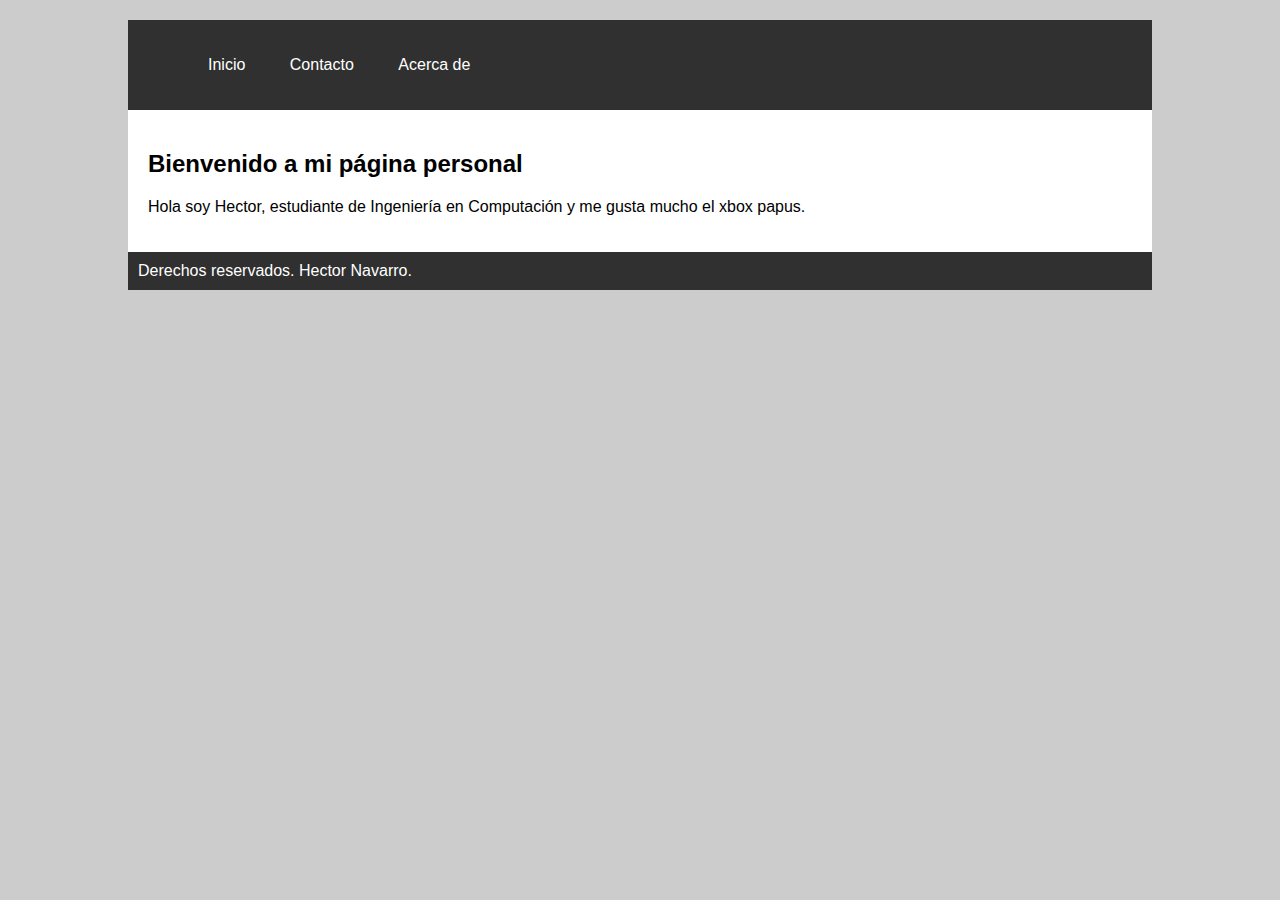
<file: index.html>
<!DOCTYPE html>
<html lang="es">
<head>
	<title>Maquetado Sencillo</title>
	<meta charset="utf-8">
	<link rel="stylesheet" type="text/css" href="estilos.css">
</head>

<!--
Etiquetas de maquetado
<header> define un contenedor para el encabezado de la página
<main> definde el contenedor principal de la página
<footer> define el contenedor para el pie de la pagina

-->
<body>
<header>
	<ul>
		<li>
			<a href="#">Inicio</a>
			<a href="#">Contacto</a>
			<a href="#">Acerca de</a>
		</li>
	</ul>
</header>

<main>
	<h2>Bienvenido a mi página personal</h2>
	<p>
	Hola soy Hector, estudiante de Ingeniería en Computación y me gusta mucho el xbox
	papus.
	</p>
</main>

<footer>
	Derechos reservados. Hector Navarro.
</footer>
</body>
</html>
</file>
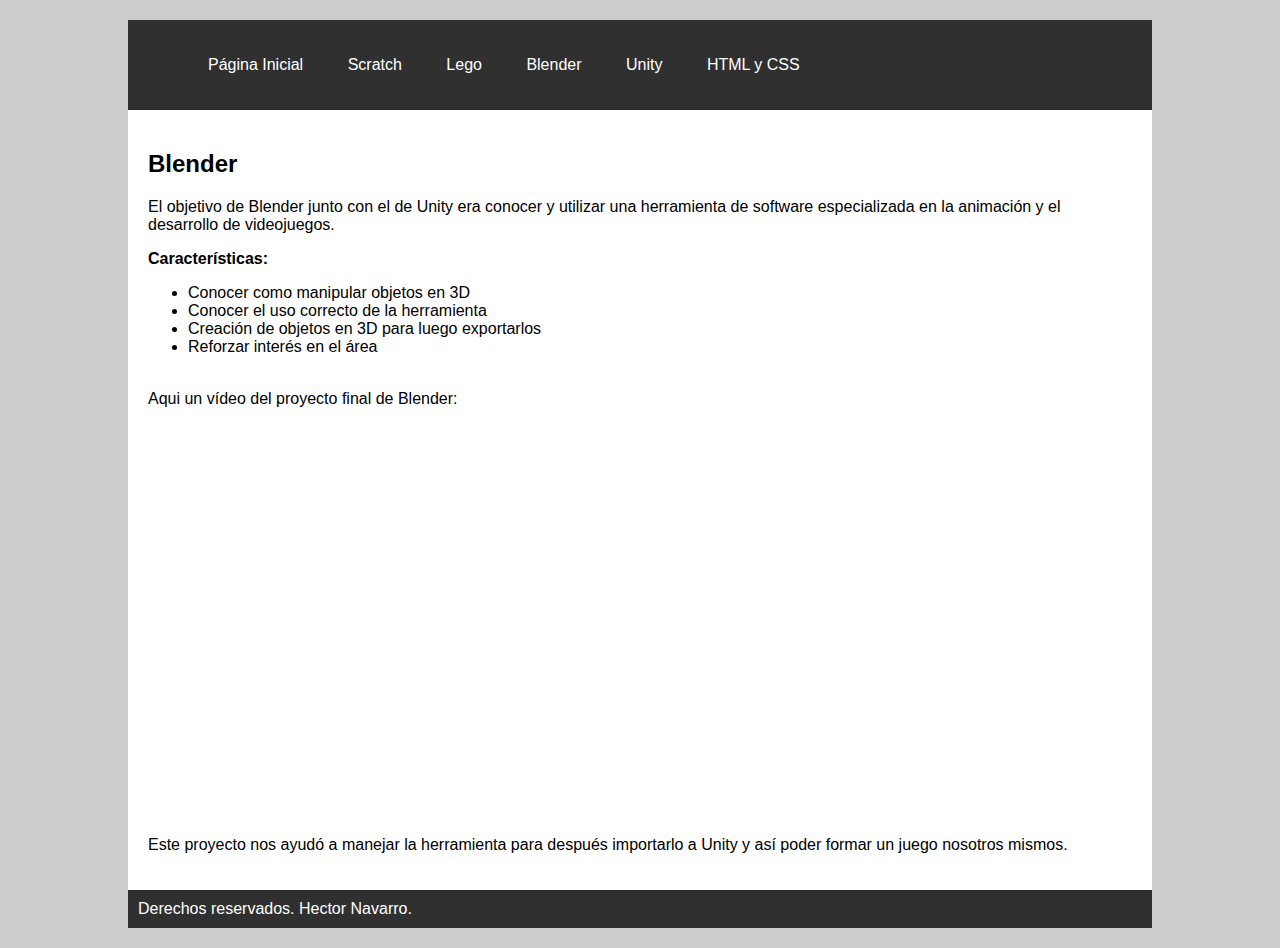
<file: blender.html>
<!DOCTYPE html>
<html lang="es">
<head>
	<title>Blender</title>
	<meta charset="utf-8">
	<link rel="stylesheet" type="text/css" href="estilos.css">
</head>
<body>
<header>
	<ul>
		<li>
			<a href="index.html">Página Inicial</a>
			<a href="scratch.html">Scratch</a>
			<a href="robot.html">Lego</a>
			<a href="blender.html">Blender</a>
			<a href="unity.html">Unity</a>
			<a href="html.html">HTML y CSS</a>
		</li>
	</ul>
</header>
<main>
	<h2>Blender</h2>
	<p>
		El objetivo de Blender junto con el de Unity era conocer y utilizar 
		una herramienta de software especializada en la animación y el desarrollo
		de videojuegos.
	</p>
	<b>Características:</b>
	<ul>
		<li>Conocer como manipular objetos en 3D</li>
		<li>Conocer el uso correcto de la herramienta</li>
		<li>Creación de objetos en 3D para luego exportarlos</li>
		<li>Reforzar interés en el área</li>
	</ul>
	<br>
	Aqui un vídeo del proyecto final de Blender:
	<br>
	<br>
	<iframe width="640" height="390" src="https://www.youtube.com/watch?v=BmVwkKnnIoY" frameborder="0" allowfullscreen> </iframe>
	<br>
	<p>
	Este proyecto nos ayudó a manejar la herramienta para después importarlo
	a Unity y así poder formar un juego nosotros mismos.
	</p>

    
</main>

<footer>
	Derechos reservados. Hector Navarro.
</footer>


</body>
</html>
</file>
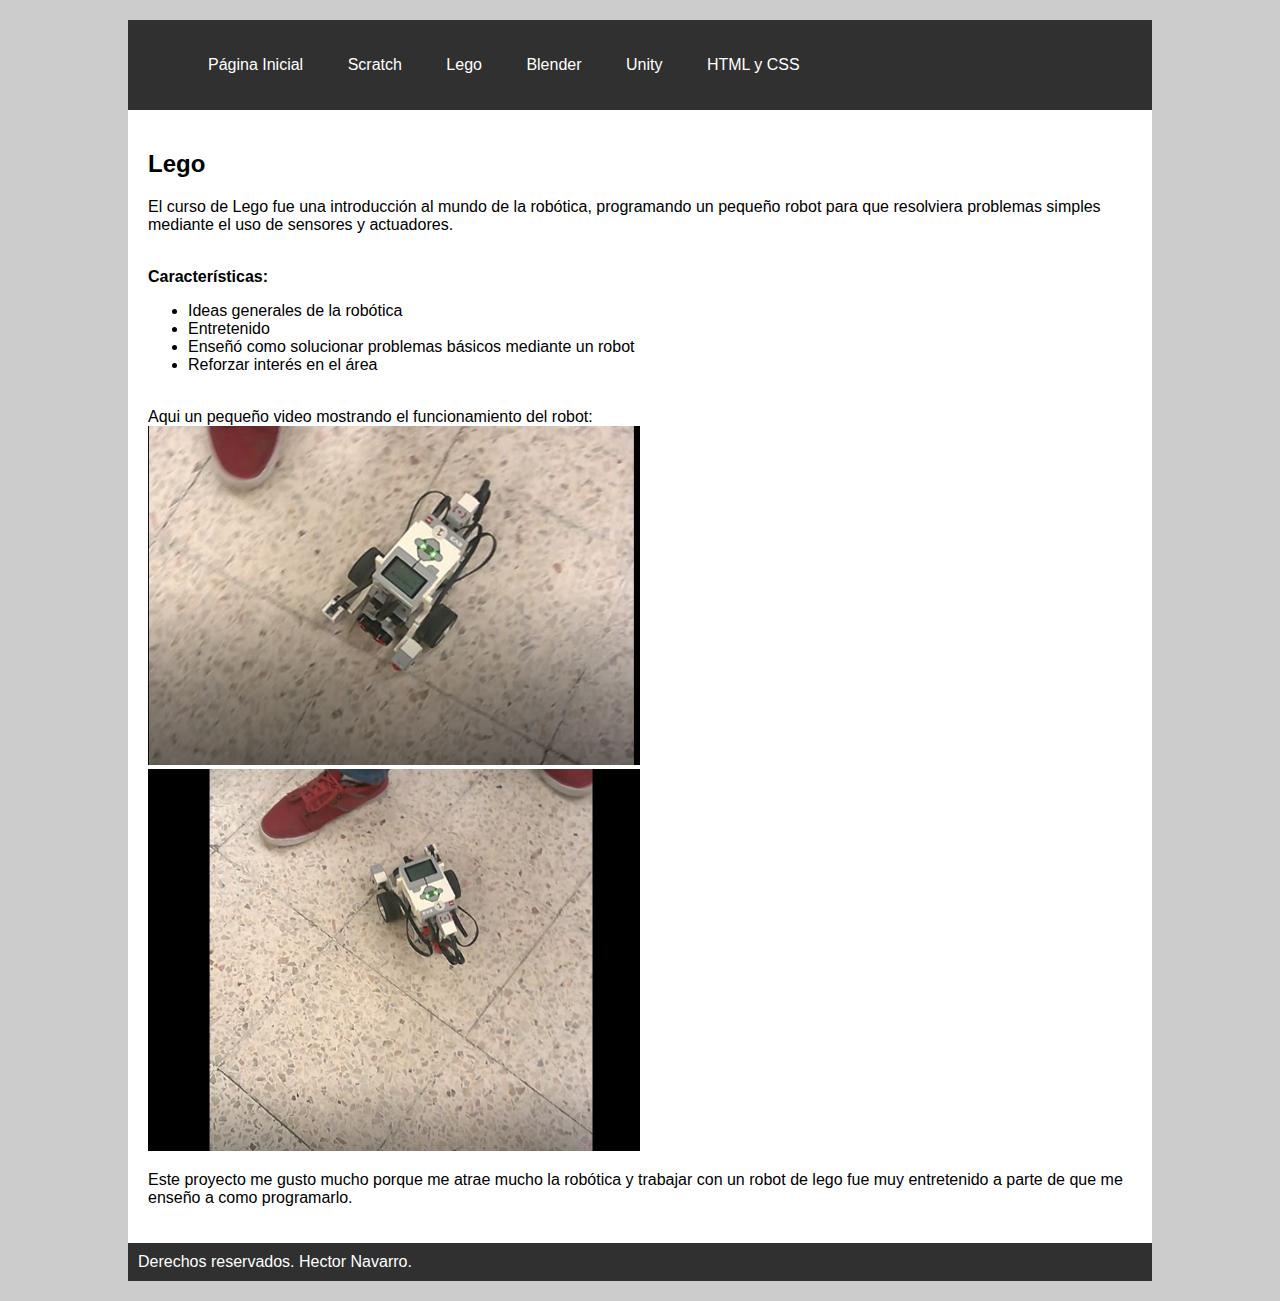
<file: robot.html>
<!DOCTYPE html>
<html lang="es">
<head>
	<title>Lego</title>
	<meta charset="utf-8">
	<link rel="stylesheet" type="text/css" href="estilos.css">
</head>
<body>
<header>
	<ul>
		<li>
			<a href="index.html">Página Inicial</a>
			<a href="scratch.html">Scratch</a>
			<a href="robot.html">Lego</a>
			<a href="blender.html">Blender</a>
			<a href="unity.html">Unity</a>
			<a href="html.html">HTML y CSS</a>
		</li>
	</ul>
</header>
<main>
	<h2>Lego</h2>
	<p>
		El curso de Lego fue una introducción al mundo de la robótica, programando un 
		pequeño robot para que resolviera problemas simples mediante el uso de sensores
		y actuadores.
	</p>
	<br>
	<b>Características:</b>
	<ul>
		<li>Ideas generales de la robótica</li>
		<li>Entretenido</li>
		<li>Enseñó como solucionar problemas básicos mediante un robot</li>
		<li>Reforzar interés en el área</li>
	</ul>
	<br>
	Aqui un pequeño video mostrando el funcionamiento del robot:
	<br>
	<img class="displayed" src="robot1.JPG" alt="LEGO" width="50%">
	<br>
	<img class="displayed" src="robot2.JPG" alt="LEGO" width="50%">
	<p>
	Este proyecto me gusto mucho porque me atrae mucho la robótica y trabajar
	con un robot de lego fue muy entretenido a parte de que me enseño a 
	como programarlo.
	</p>

    
</main>

<footer>
	Derechos reservados. Hector Navarro.
</footer>


</body>
</html>
</file>
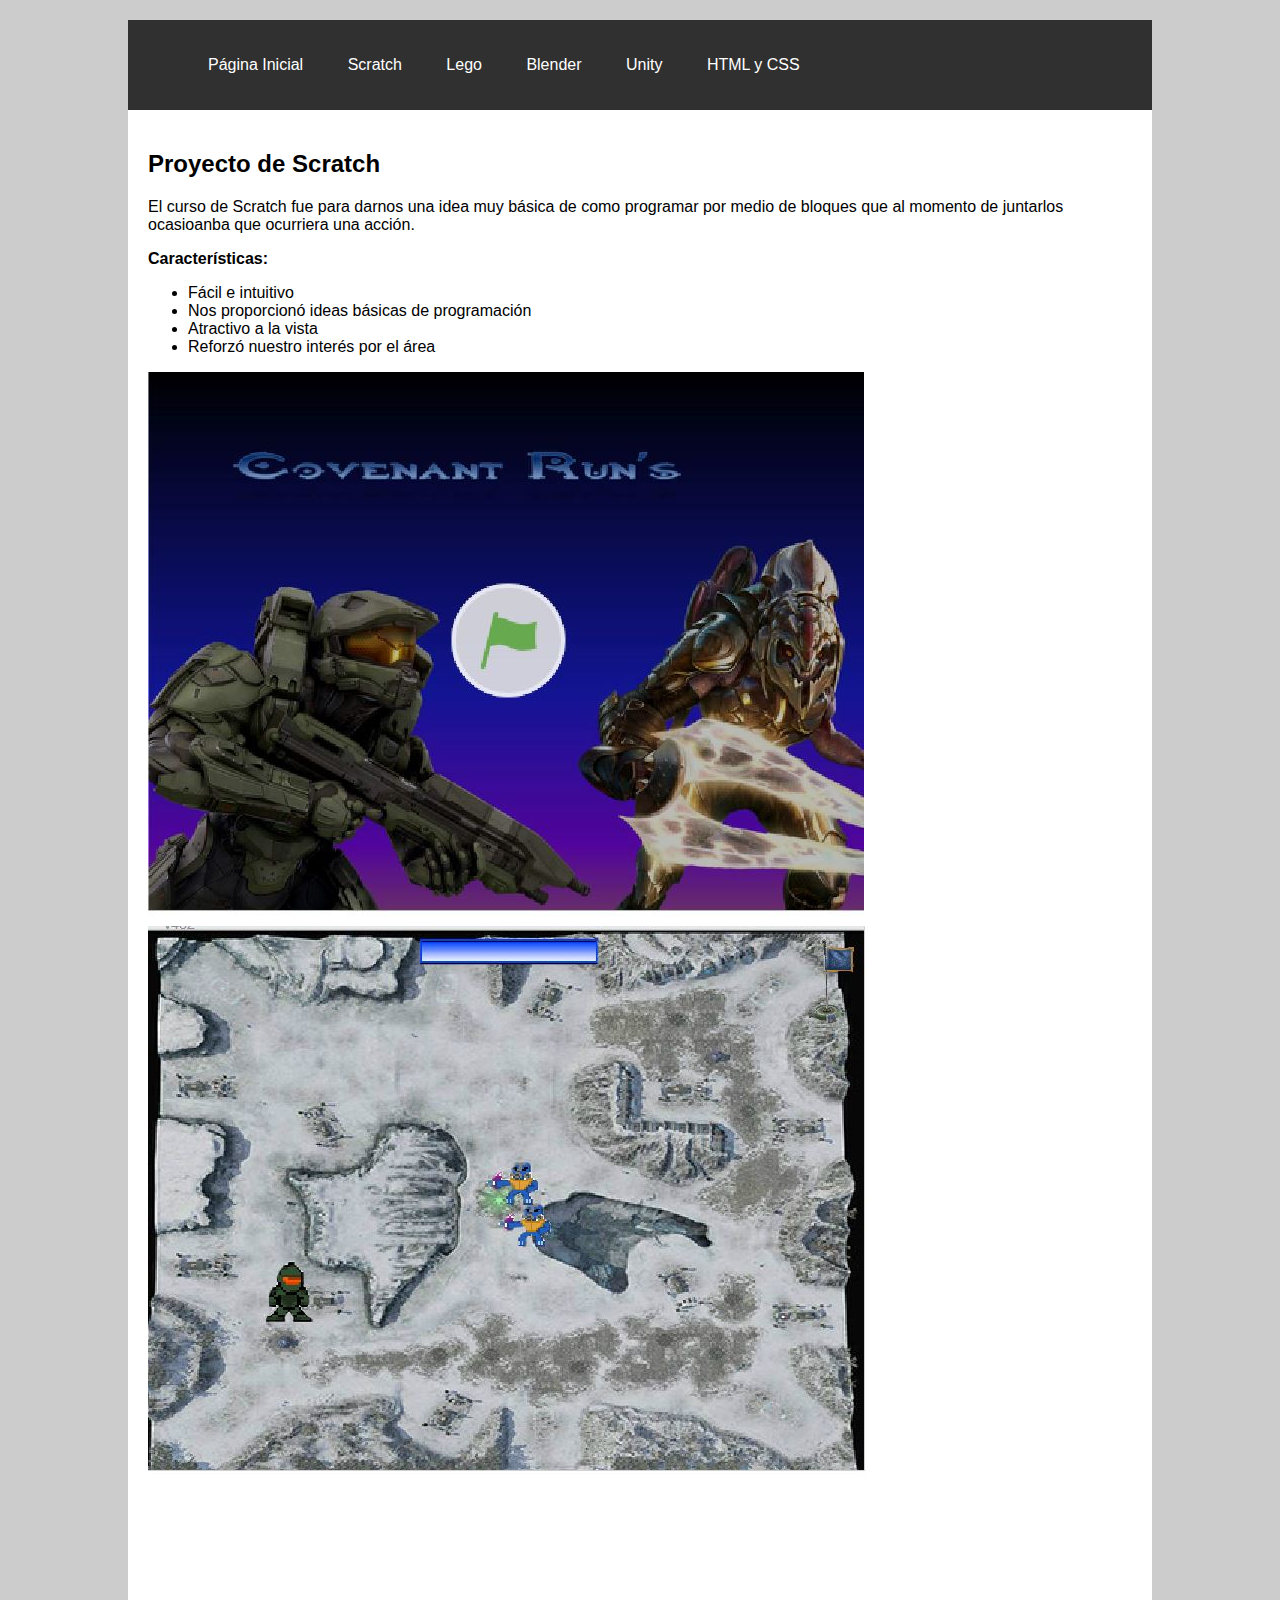
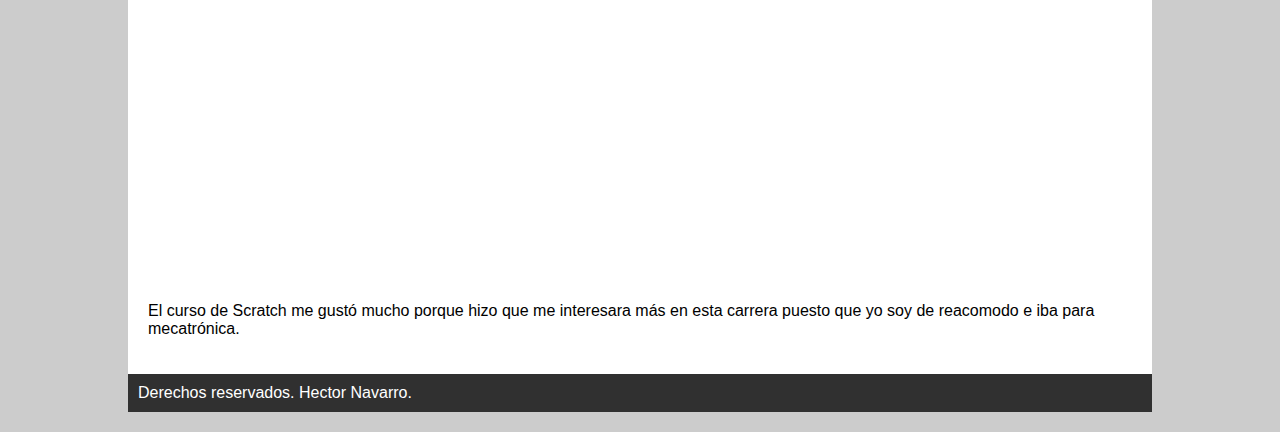
<file: scratch.html>
<!DOCTYPE html>
<html lang="es">
<head>
	<title>Scratch</title>
	<meta charset="utf-8">
	<link rel="stylesheet" type="text/css" href="estilos.css">
</head>
<body>
<header>
	<ul>
		<li>
			<a href="index.html">Página Inicial</a>
			<a href="scratch.html">Scratch</a>
			<a href="robot.html">Lego</a>
			<a href="blender.html">Blender</a>
			<a href="unity.html">Unity</a>
			<a href="html.html">HTML y CSS</a>
		</li>
	</ul>
</header>
<main>
<h2>Proyecto de Scratch</h2>
	<p>
		El curso de Scratch fue para darnos una idea muy básica de como programar por medio de bloques
		que al momento de juntarlos ocasioanba que ocurriera una acción.
	</p>
	<b>Características:</b>
	<ul>
		<li>Fácil e intuitivo</li>
		<li>Nos proporcionó ideas básicas de programación</li>
		<li>Atractivo a la vista</li>
		<li>Reforzó nuestro interés por el área</li>
	</ul>
	<a href="https://scratch.mit.edu/projects/120323305/"> <img class="displayed" src="covenant.JPG" alt="Covenant"> <img class="displayed" src="covenant2.JPG" alt="Covenant"></a>
	<br>
	<embed><iframe allowtransparency="true" width="485" height="402" src="//scratch.mit.edu/projects/embed/120323305/?autostart=false" frameborder="0" allowfullscreen></iframe></embed>
	<br>
    
	<p>
	El curso de Scratch me gustó mucho porque hizo que me interesara más en esta carrera puesto
	que yo soy de reacomodo e iba para mecatrónica.
	</p>

    
</main>

<footer>
	Derechos reservados. Hector Navarro.
</footer>


</body>
</html>
</file>
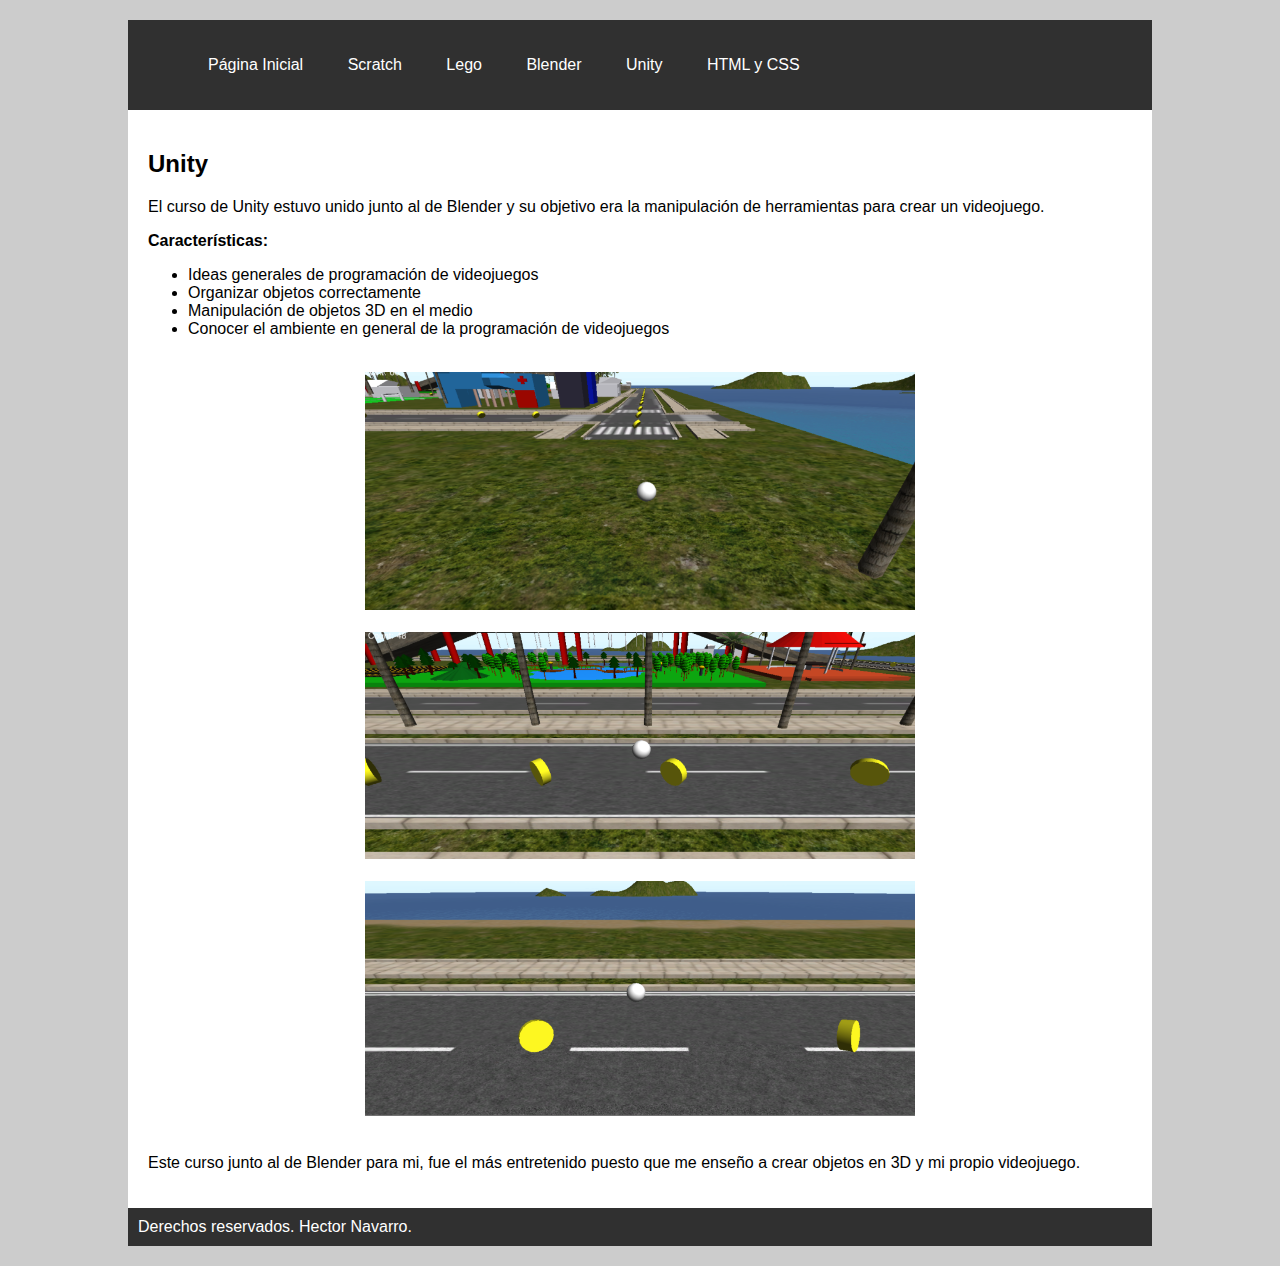
<file: unity.html>
<!DOCTYPE html>
<html lang="es">
<head>
	<title>Unity</title>
	<meta charset="utf-8">
	<link rel="stylesheet" type="text/css" href="estilos.css">
</head>
<body>
<header>
	<ul>
		<li>
			<a href="index.html">Página Inicial</a>
			<a href="scratch.html">Scratch</a>
			<a href="robot.html">Lego</a>
			<a href="blender.html">Blender</a>
			<a href="unity.html">Unity</a>
			<a href="html.html">HTML y CSS</a>
		</li>
	</ul>
</header>
<main>
	<h2>Unity</h2>
	<p>
		El curso de Unity estuvo unido junto al de Blender y su objetivo era la
		manipulación de herramientas para crear un videojuego.
	</p>
	<b>Características:</b>
	<ul>
		<li>Ideas generales de programación de videojuegos</li>
		<li>Organizar objetos correctamente</li>
		<li>Manipulación de objetos 3D en el medio</li>
		<li>Conocer el ambiente en general de la programación de videojuegos</li>
	</ul>
	<br>
	<center><img src="unity1.PNG" title="Juego en Unity" alt="Juego de Unity" width="550px;"></center>
	<br>
	<center><img src="unity2.PNG" title="Juego en Unity" alt="Juego de Unity" width="550px;"></center>
	<br>
	<center><img src="unity3.PNG" title="Juego en Unity" alt="Juego de Unity" width="550px;"></center>
	<br>
	<p>
	Este curso junto al de Blender para mi, fue el más entretenido puesto que
	me enseño a crear objetos en 3D y mi propio videojuego.
	</p>

    
</main>

<footer>
	Derechos reservados. Hector Navarro.
</footer>


</body>
</html>
</file>
<file: estilos.css>
body {
	font-family: Arial;
	background-color: #ccc;
	width: 80%;
	margin: 20px auto;
}

header {
	background-color: #303030;
	color: #fff;
	padding: 20px;
}

/* Eliminar las viñetas del menú*/

header ul {
	list-style: none;
}

main {
	background-color: #fff;
	padding: 20px;
}

footer {
	background-color: #303030;
	color: #fff;
	padding: 10px;
}

/* Eliminar subrayado */

header ul li a {
	color: #fff;
	text-decoration: none;
	padding: 20px;
}

header ul li a:hover {
	background: #ef8354;
}
</file>
